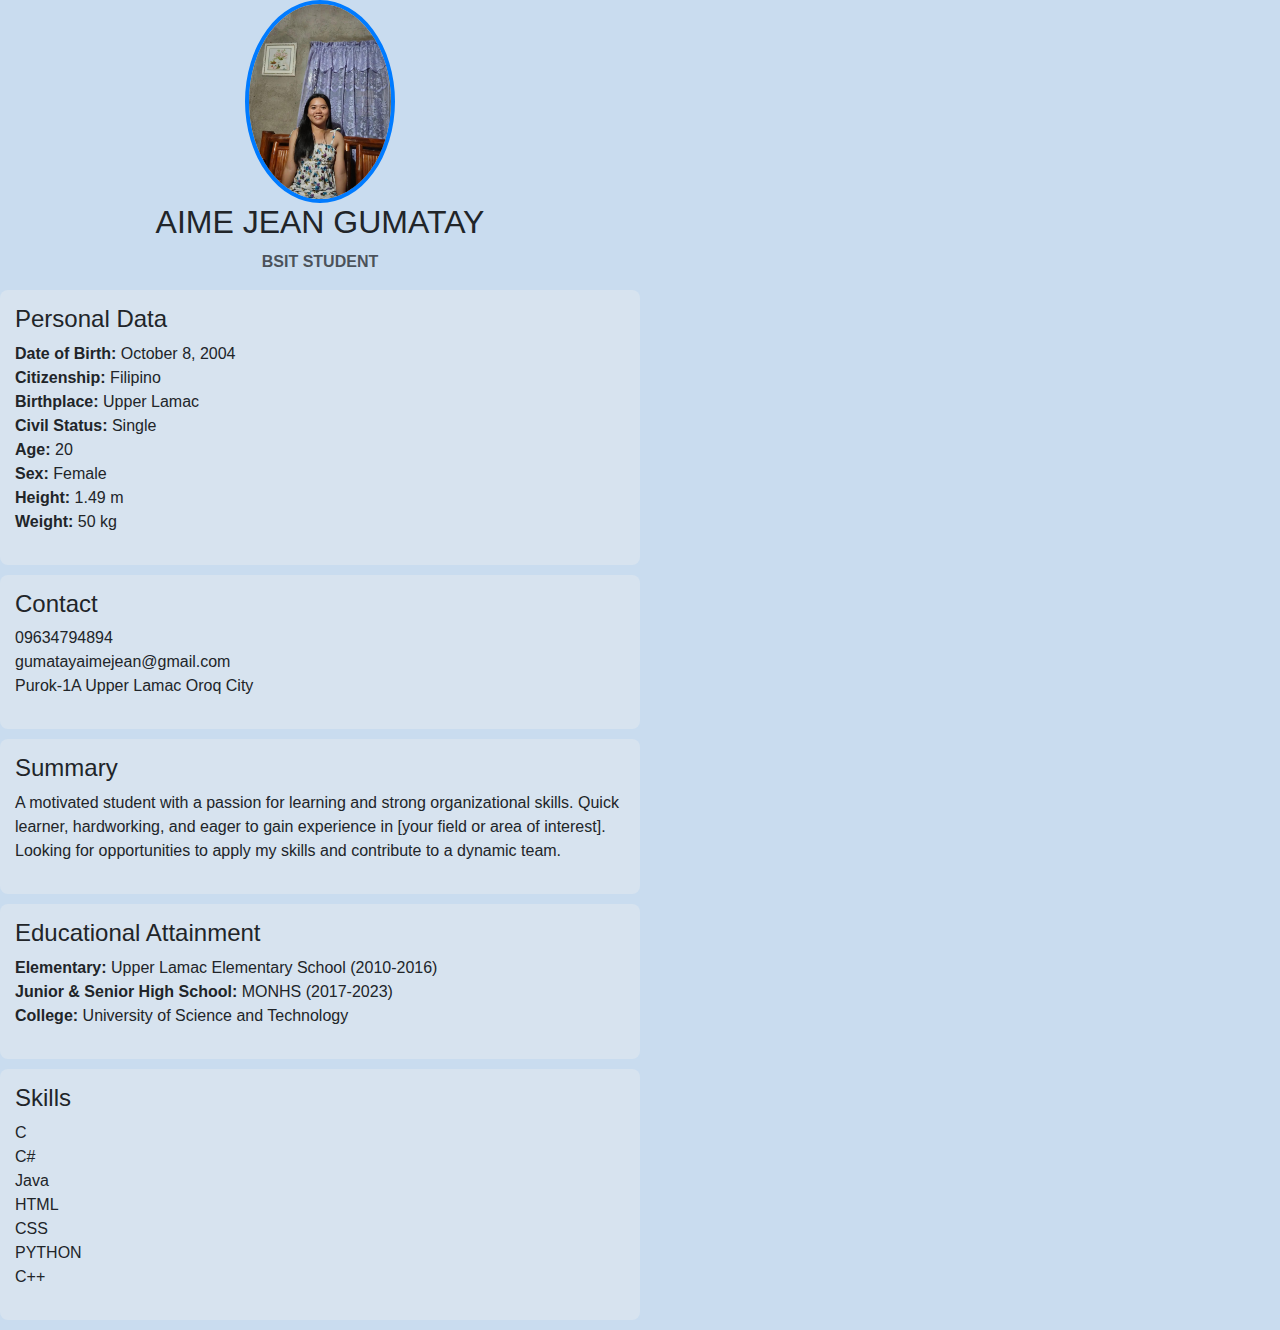
<file: aime.html>
<!DOCTYPE html>
<html lang="en">

<head>
    <meta charset="UTF-8">
    <meta name="viewport" content="width=device-width, initial-scale=1.0">
    <title>CV - Aime Jean S. Gumatay</title>
    <link href="https://cdn.jsdelivr.net/npm/bootstrap@5.3.0-alpha1/dist/css/bootstrap.min.css" rel="stylesheet">
    <link rel="stylesheet" href="style.css">
</head>

<body>
  <div class="col-md-6 profile-card">
    <div class="text-center">
      <img src="aime.jpg" class="profile-img">
      <h2>AIME JEAN GUMATAY</h2>
      <p class="text-muted"><strong>BSIT STUDENT</strong></p>
    </div>

    <div class="info-box">
      <h4><i class="fas fa-id-card"></i> Personal Data</h4>
      <ul class="list-unstyled">
        <li><strong>Date of Birth:</strong> October 8, 2004</li>
        <li><strong>Citizenship:</strong> Filipino</li>
        <li><strong>Birthplace:</strong> Upper Lamac</li>
        <li><strong>Civil Status:</strong> Single</li>
        <li><strong>Age:</strong> 20</li>
        <li><strong>Sex:</strong> Female</li>
        <li><strong>Height:</strong> 1.49 m</li>
        <li><strong>Weight:</strong> 50 kg</li>
      </ul>
    </div>

    <div class="info-box">
      <h4><i class="fas fa-address-book"></i> Contact</h4>
      <ul class="list-unstyled">
        <li><i class="fas fa-phone"></i> 09634794894</li>
        <li><i class="fas fa-envelope"></i> gumatayaimejean@gmail.com</li>
        <li><i class="fas fa-map-marker-alt"></i> Purok-1A Upper Lamac Oroq City </li>
      </ul>
    </div>

    <div  class="info-box">
      <h4><i class="fas fa-user"></i> Summary</h4>
      <p>A motivated student with a passion for learning and strong organizational skills. Quick learner, hardworking, and eager to gain experience in [your field or area of interest]. Looking for opportunities to apply my skills and contribute to a dynamic team.</p>
    </div>

    <div class="info-box">
      <h4><i class="fas fa-school"></i> Educational Attainment</h4>
      <ul class="list-unstyled">
        <li><strong>Elementary:</strong> Upper Lamac Elementary School (2010-2016)</li>
        <li><strong>Junior & Senior High School:</strong> MONHS (2017-2023)</li>
        <li><strong>College:</strong> University of Science and Technology</li>
      </ul>
    </div>

    <div class="info-box">
      <h4><i class="fas fa-tools"></i> Skills</h4>
      <ul class="list-unstyled">
        <li><i class="fas fa-check"></i> C</li>
        <li><i class="fas fa-check"></i> C#</li>
        <li><i class="fas fa-check"></i> Java</li>
        <li><i class="fas fa-check"></i> HTML</li>
        <li><i class="fas fa-check"></i> CSS</li>
        <li><i class="fas fa-check"></i> PYTHON</li>
        <li><i class="fas fa-check"></i> C++</li>
      
      </ul>
    </div>
  </div>

</div>
</div>

<script src="https://cdn.jsdelivr.net/npm/bootstrap@5.1.3/dist/js/bootstrap.bundle.min.js"></script>
</body>
</html>
</file>
<file: style.css>
body {
  font-family: 'Arial', sans-serif;
  background-color: #c9dcef;
  transition: background 0.3s, color 0.3s;
}

.container {
  max-width: 800px;
  background: rgb(176, 198, 224);
  padding: 20px;
  border-radius: 10px;
  box-shadow: 0 4px 8px rgba(77, 68, 68, 0.2);
  position: relative;
  overflow: hidden;
}

.container::before {
  content: '';
  position: absolute;
  top: -50px;
  left: -50px;
  width: 150px;
  height: 150px;
  background: #0060c7;
  border-radius: 50%;
  opacity: 0.3;
}

.container::after {
  content: '';
  position: absolute;
  bottom: -50px;
  right: -50px;
  width: 150px;
  height: 150px;
  background: #007bff;
  border-radius: 50%;
  opacity: 0.3;
}

.profile-img {
  width: 150px;
  border-radius: 50%;
  border: 4px solid #007bff;
  transition: transform 0.3s;
}

.profile-img:hover {
  transform: scale(1.1);
}

.info-box {
  background: #d7e3ef;
  padding: 15px;
  border-radius: 8px;
  margin-bottom: 10px;
  position: relative;
  overflow: hidden;
  transition: transform 0.3s, box-shadow 0.3s;
}

.info-box:hover {
  transform: translateY(-5px);
  box-shadow: 0 5px 15px rgba(0, 0, 0, 0.3);
}

.skill-list li {
  padding: 5px 0;
  transition: transform 0.2s;
  position: relative;
}

.skill-list li::before {
  content: '\f121'; /* FontAwesome code for code icon */
  font-family: 'Font Awesome 5 Free';
  font-weight: 900;
  margin-right: 8px;
  color: #007bff;
}

.skill-list li:hover {
  transform: scale(1.05);
  font-weight: bold;
  color: #117df0;
}

.dark-mode {
  background-color: #343a40;
  color: rgb(255, 251, 251);
}

.dark-mode .container {
  background-color: #255280;
}

.dark-mode .info-box {
  background-color: #194a79;
}
</file>
